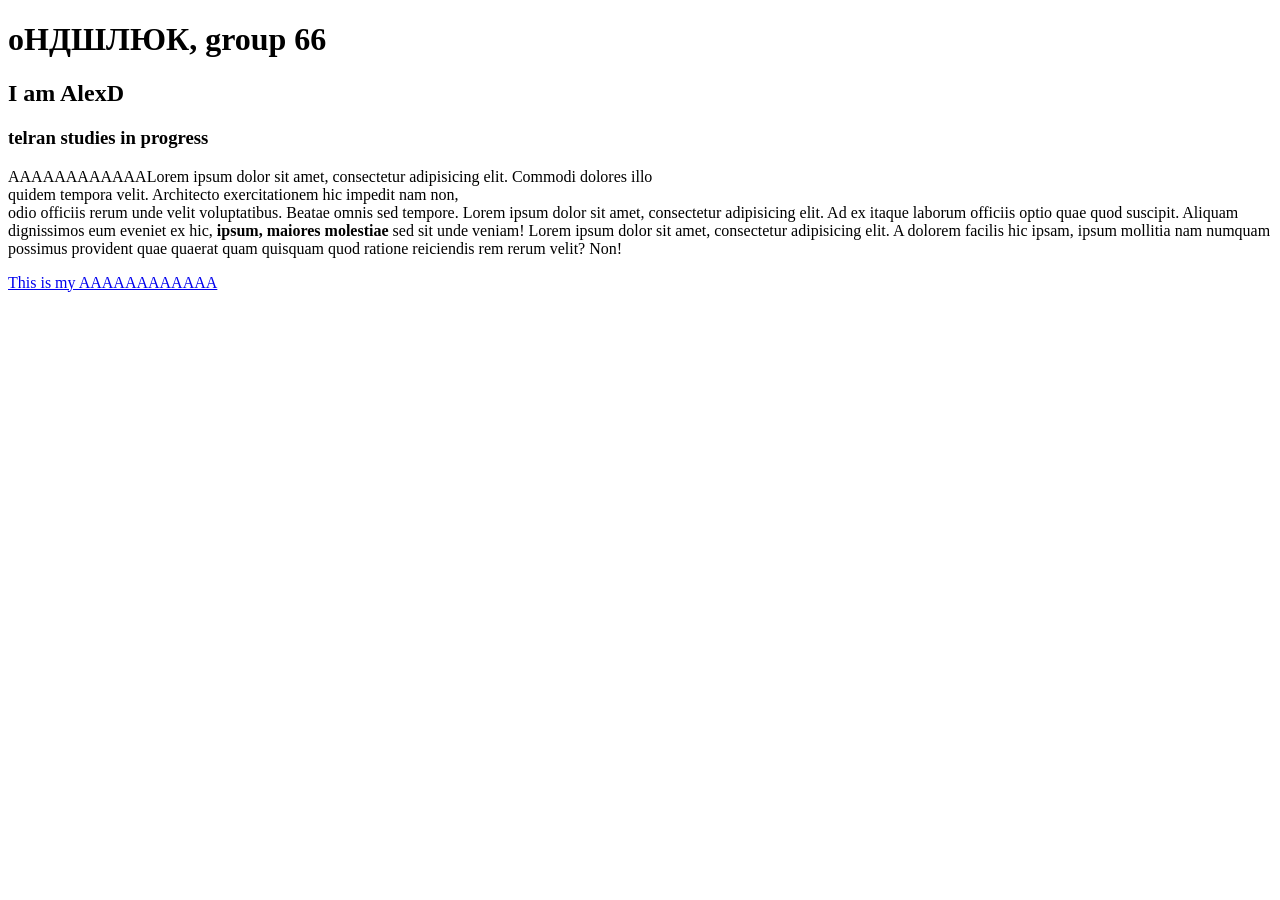
<file: l02/src/index.html>
<!DOCTYPE html>
<html lang="en">
<head>
    <meta charset="UTF-8">
    <title>Lesson 2</title>
</head>
<body>
<h1>оНДШЛЮК, group 66</h1>
<h2>I am AlexD</h2>
<h3>telran studies in progress</h3>


<p>AAAAAAAAAAAALorem ipsum dolor sit amet, consectetur adipisicing elit. Commodi
    dolores illo <br> quidem tempora velit. Architecto exercitationem
    hic impedit nam non, <br> odio officiis rerum unde velit
    voluptatibus. Beatae omnis sed tempore.
    Lorem ipsum dolor sit amet, consectetur adipisicing elit.
    Ad ex itaque laborum officiis optio quae quod suscipit.
    Aliquam dignissimos eum eveniet ex
    hic,<b> ipsum, maiores molestiae</b> sed sit unde veniam!
    Lorem ipsum dolor sit amet, consectetur adipisicing elit.
    A dolorem facilis hic ipsam, ipsum mollitia nam numquam
    possimus provident quae quaerat quam
    quisquam quod ratione reiciendis rem rerum velit? Non!</p>

<a href="https://www.w3schools.com/">This is my AAAAAAAAAAAA</a>


</body>
</html>
</file>
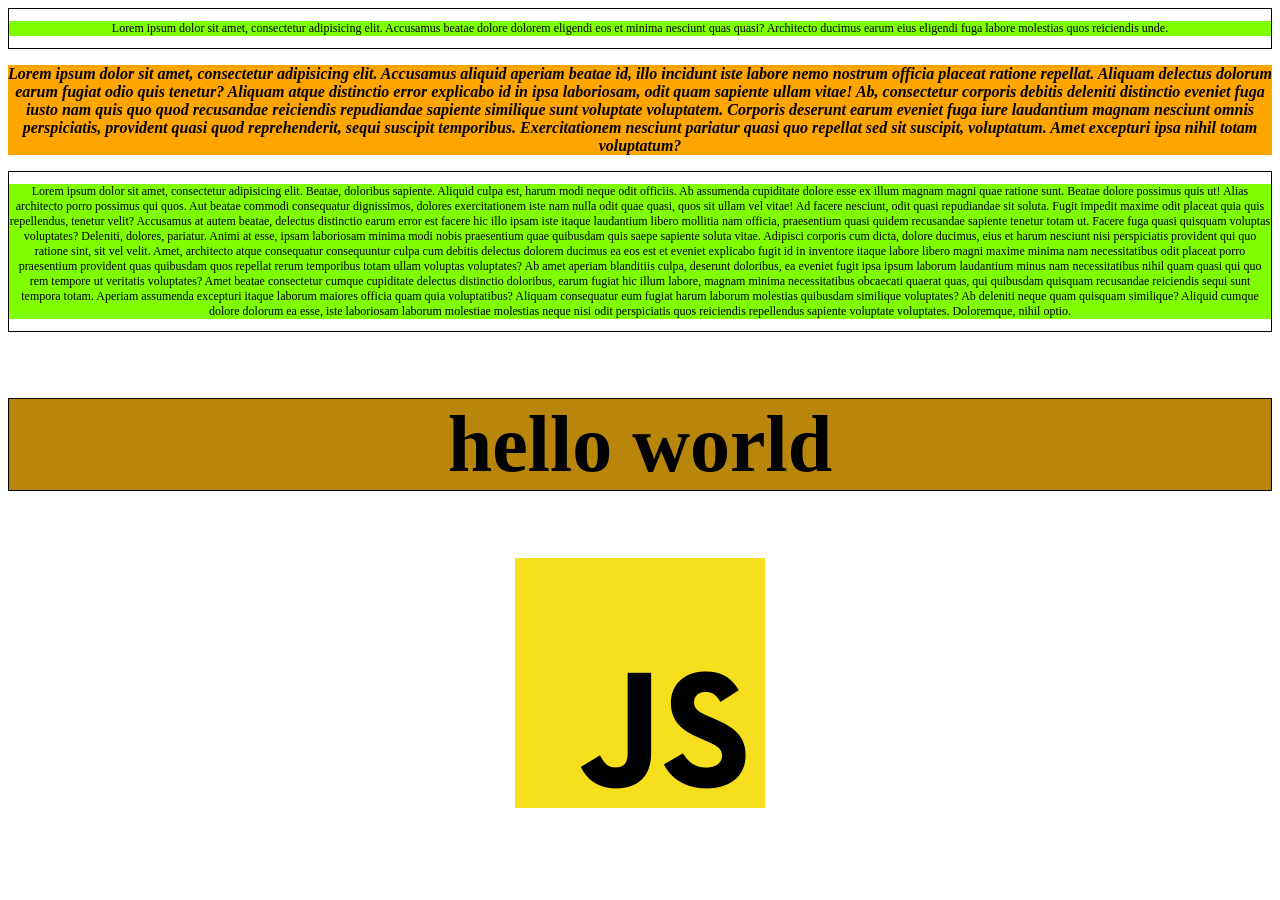
<file: l_04/src/index.html>
<!DOCTYPE html>
<html lang="la">
<head>
    <meta charset="UTF-8">
    <meta name="viewport" content="width=device-width, initial-scale=1.0">
    <title>Lesson 04</title>
    <link rel="shortcut icon" href="../pic/favicon.png" type="image/x-icon">
    <link rel="stylesheet" href="style.css">
</head>
<body>
<div class="box1 small big">
    <p id="p1">Lorem ipsum dolor sit amet, consectetur adipisicing elit.
        Accusamus beatae dolore dolorem eligendi eos et minima nesciunt
        quas quasi? Architecto ducimus earum eius eligendi fuga labore
        molestias quos reiciendis unde.
    </p>
</div>
<div class="box2">
<p id="p2">Lorem ipsum dolor sit amet, consectetur adipisicing elit. Accusamus aliquid aperiam beatae id, illo incidunt
    iste labore nemo nostrum officia placeat ratione repellat. Aliquam delectus dolorum earum fugiat odio quis tenetur?
    Aliquam atque distinctio error explicabo id in ipsa laboriosam, odit quam sapiente ullam vitae! Ab, consectetur
    corporis debitis deleniti distinctio eveniet fuga iusto nam quis quo quod recusandae reiciendis repudiandae sapiente
    similique sunt voluptate voluptatem. Corporis deserunt earum eveniet fuga iure laudantium magnam nesciunt omnis
    perspiciatis, provident quasi quod reprehenderit, sequi suscipit temporibus. Exercitationem nesciunt pariatur quasi
    quo repellat sed sit suscipit, voluptatum. Amet excepturi ipsa nihil totam voluptatum?</p>
</div>
<div class="box1 small">
    <p>Lorem ipsum dolor sit amet, consectetur adipisicing elit. Beatae, doloribus sapiente. Aliquid culpa est, harum
        modi neque odit officiis. Ab assumenda cupiditate dolore esse ex illum magnam magni quae ratione sunt. Beatae
        dolore possimus quis ut! Alias architecto porro possimus qui quos. Aut beatae commodi consequatur dignissimos,
        dolores exercitationem iste nam nulla odit quae quasi, quos sit ullam vel vitae! Ad facere nesciunt, odit quasi
        repudiandae sit soluta. Fugit impedit maxime odit placeat quia quis repellendus, tenetur velit? Accusamus at
        autem beatae, delectus distinctio earum error est facere hic illo ipsam iste itaque laudantium libero mollitia
        nam officia, praesentium quasi quidem recusandae sapiente tenetur totam ut. Facere fuga quasi quisquam voluptas
        voluptates? Deleniti, dolores, pariatur. Animi at esse, ipsam laboriosam minima modi nobis praesentium quae
        quibusdam quis saepe sapiente soluta vitae. Adipisci corporis cum dicta, dolore ducimus, eius et harum nesciunt
        nisi perspiciatis provident qui quo ratione sint, sit vel velit. Amet, architecto atque consequatur consequuntur
        culpa cum debitis delectus dolorem ducimus ea eos est et eveniet explicabo fugit id in inventore itaque labore
        libero magni maxime minima nam necessitatibus odit placeat porro praesentium provident quas quibusdam quos
        repellat rerum temporibus totam ullam voluptas voluptates? Ab amet aperiam blanditiis culpa, deserunt doloribus,
        ea eveniet fugit ipsa ipsum laborum laudantium minus nam necessitatibus nihil quam quasi qui quo rem tempore ut
        veritatis voluptates? Amet beatae consectetur cumque cupiditate delectus distinctio doloribus, earum fugiat hic
        illum labore, magnam minima necessitatibus obcaecati quaerat quas, qui quibusdam quisquam recusandae reiciendis
        sequi sunt tempora totam. Aperiam assumenda excepturi itaque laborum maiores officia quam quia voluptatibus?
        Aliquam consequatur eum fugiat harum laborum molestias quibusdam similique voluptates? Ab deleniti neque quam
        quisquam similique? Aliquid cumque dolore dolorum ea esse, iste laboriosam laborum molestiae molestias neque
        nisi odit perspiciatis quos reiciendis repellendus sapiente voluptate voluptates. Doloremque, nihil optio.</p>
</div>
<h2 class="box1 big">hello world</h2>
<img src="../pic/js.png" alt="JS" class="big">
</body>
</html>
</file>
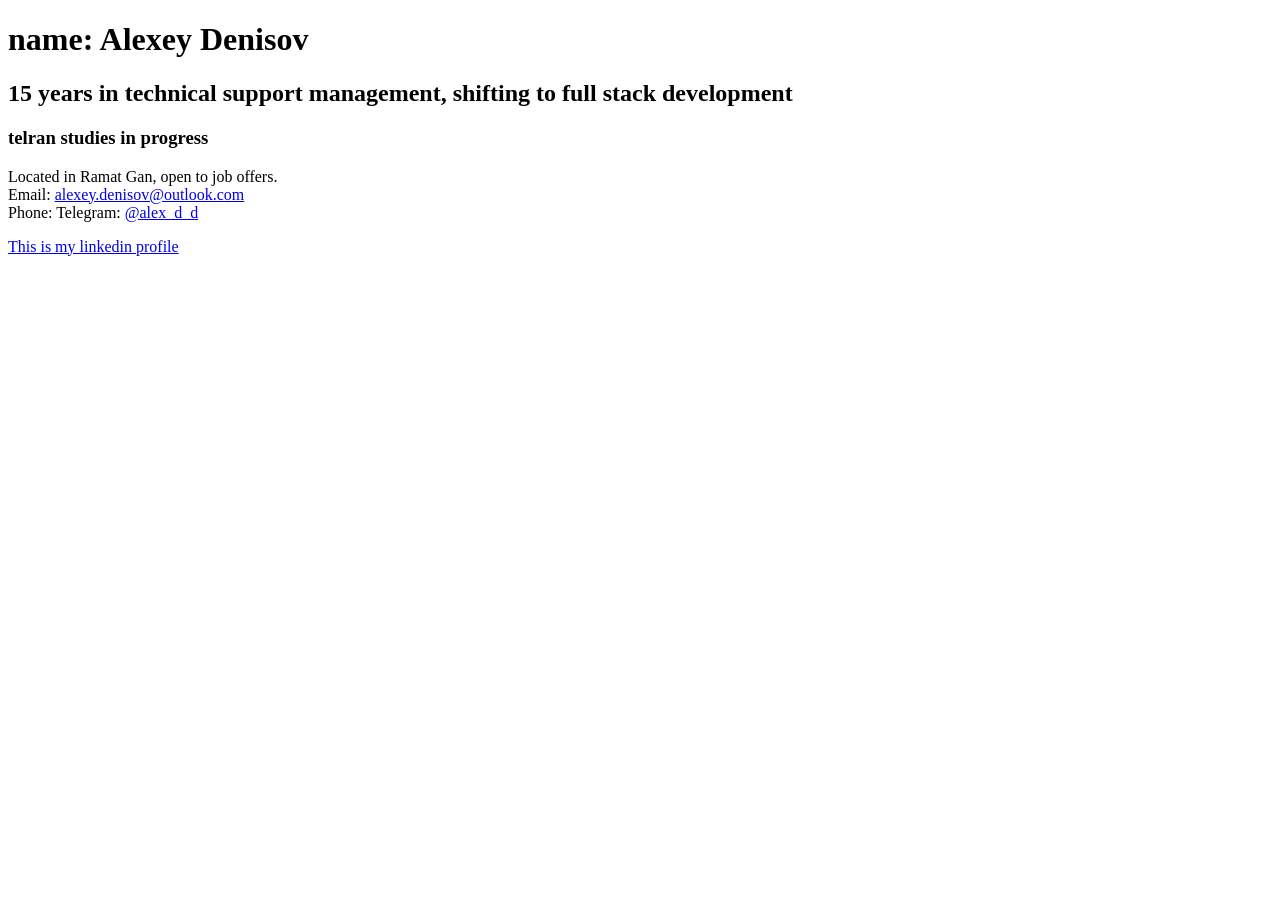
<file: business card.html>
<!DOCTYPE html>
<html lang="en">
<head>
    <meta charset="UTF-8">
    <title>business card</title>
</head>
<body>
<h1>name: Alexey Denisov</h1>
<h2>15 years in technical support management, shifting to full stack development</h2>
<h3>telran studies in progress</h3>


<p>Located in Ramat Gan, open to job offers. <br>

    Email:
    <a href="mailto:alexey.denisov@outlook.com">
        alexey.denisov@outlook.com
    </a><br>
    Phone:
<!--    <a href="tel:+972534929245">-->
<!--        +972 53 492 92 45-->
<!--    </a><br>-->
    Telegram:
    <a href="https://t.me/alex_d_d">
        @alex_d_d
    </a><br>

</p>

<a href="https://www.linkedin.com/in/alex-denisov-7512a897/">This is my linkedin profile</a>

</body>
</html>
</file>
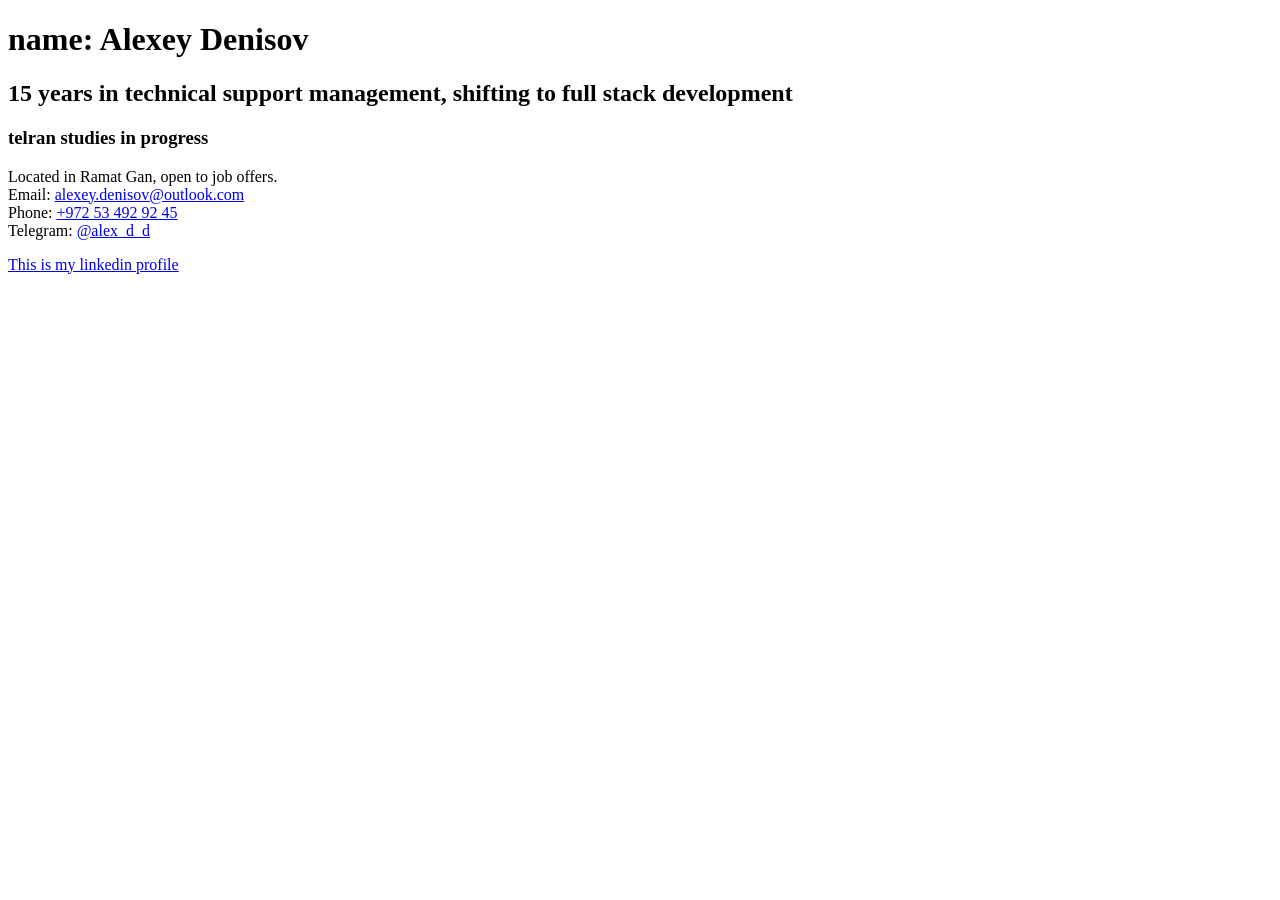
<file: src/business card.html>
<!DOCTYPE html>
<html lang="en">
<head>
    <meta charset="UTF-8">
    <title>business card</title>
</head>
<body>
<h1>name: Alexey Denisov</h1>
<h2>15 years in technical support management, shifting to full stack development</h2>
<h3>telran studies in progress</h3>


<p>Located in Ramat Gan, open to job offers. <br>

    Email:
    <a href="mailto:alexey.denisov@outlook.com">
        alexey.denisov@outlook.com
    </a><br>
    Phone:
    <a href="tel:+972534929245">
        +972 53 492 92 45
    </a><br>
    Telegram:
    <a href="https://t.me/alex_d_d">
        @alex_d_d
    </a><br>

</p>

<a href="https://www.linkedin.com/in/alex-denisov-7512a897/">This is my linkedin profile</a>

</body>
</html>
</file>
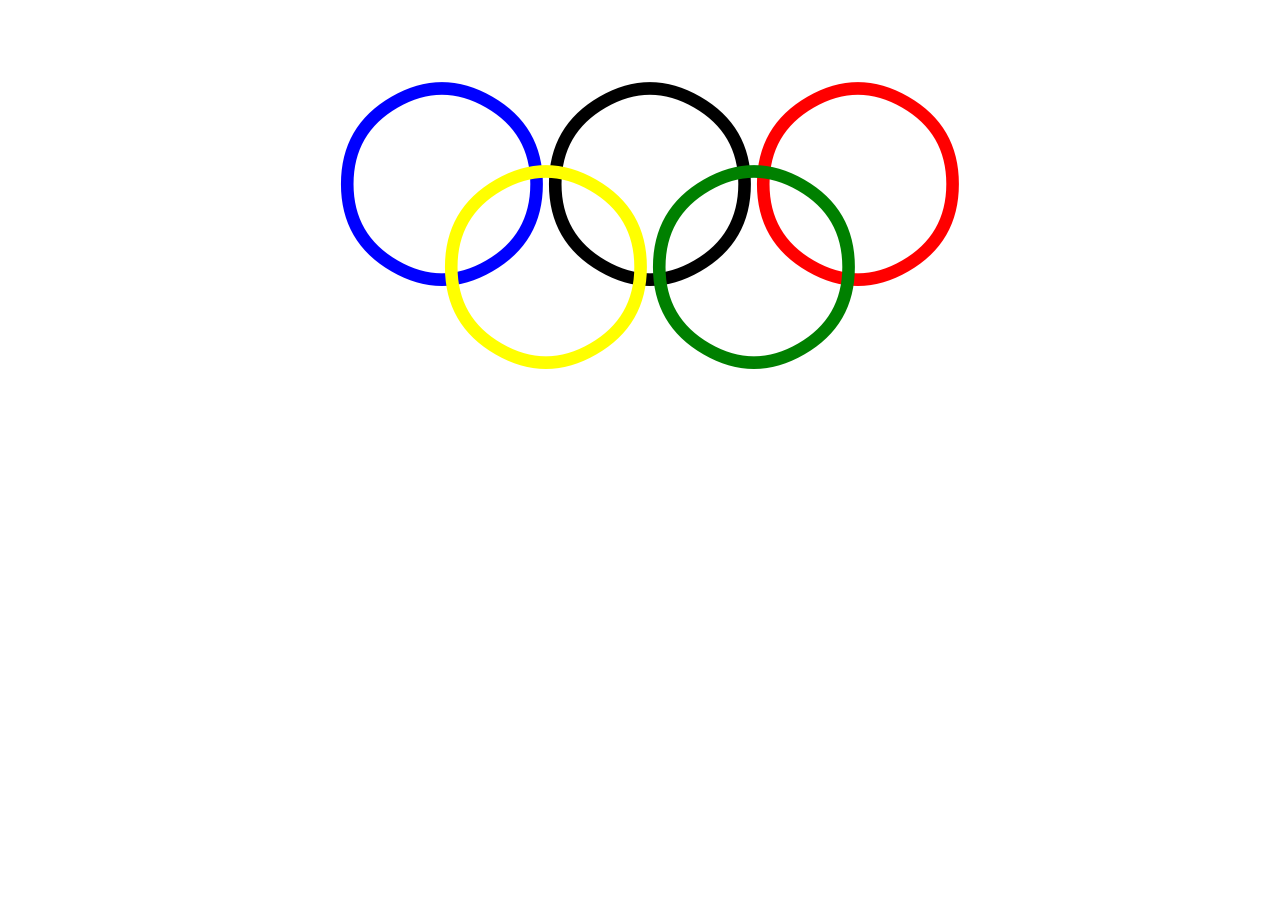
<file: l_04/css/rings'.html>
<!DOCTYPE html>
<html lang="en">
<head>
    <meta charset="UTF-8">
    <title>olympic rings</title>
    <link rel="stylesheet" href="style.css">
</head>
<body>
<div class="toprow">
    <div class="inline, ring, blue">◯</div>
    <div class="inline, ring, black">◯</div>
    <div class="inline, ring, red">◯</div>
</div>
<div class="bottomrow">
    <div class="inline, ring, yellow">◯</div>
    <div class="inline, ring, green">◯</div>
</div>
</body>
</html>
</file>
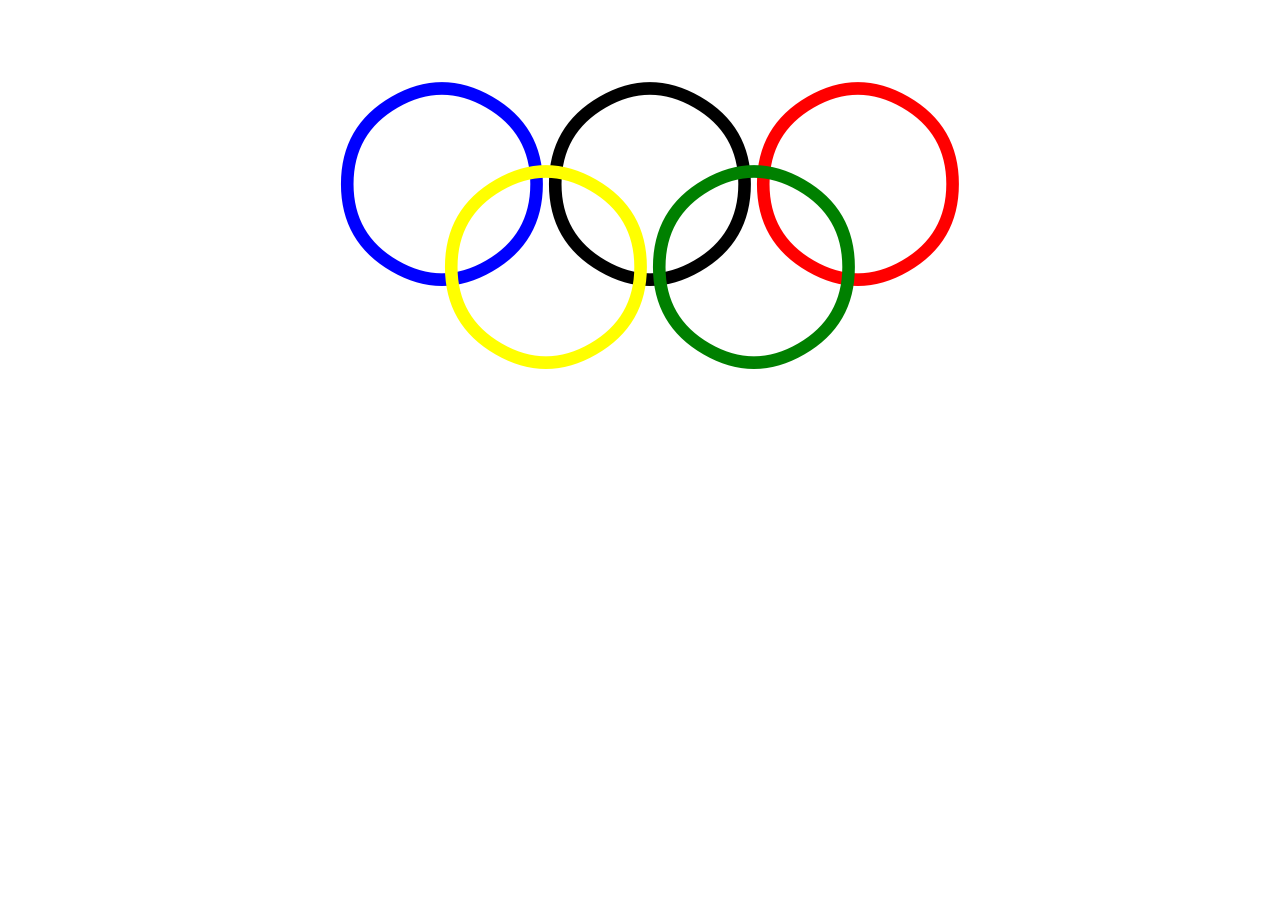
<file: l_04/css/rings.html>
<!DOCTYPE html>
<html lang="en">
<head>
    <meta charset="UTF-8">
    <title>olympic rings</title>
    <link rel="stylesheet" href="style.css">
</head>
<body>
<div class="toprow">
    <div class="ring, blue">◯</div>
    <div class="ring, black">◯</div>
    <div class="ring, red">◯</div>
</div>
<div class="bottomrow">
    <div class="ring, yellow">◯</div>
    <div class="ring, green">◯</div>
</div>
</body>
</html>
</file>
<file: l_04/src/style.css>
p {
    background-color: aquamarine;
}

#p2 {
    background-color: orange;
    font-weight: bold;
}

p {
    background-color: chartreuse;
}

#p2 {font-style : italic;}

h2 {
    background-color: darkgoldenrod;
    /*width: fit-content;*/
}

.box1 {
    border: 1px solid black;
}

.big {
    font-size : 80px;
}

.small {
    font-size : 12px;
}

* {
    text-align: center;
}
</file>
<file: l_04/css/style.css>
.black {
    color: black;
    display: inline;
    text-align: center;
    font-size: 200px;
    letter-spacing: -20px;
}

.blue {
    color: blue;
    display: inline;
    text-align: center;
    font-size: 200px;
    letter-spacing: -20px;
}

.red {
    color: red;
    display: inline;
    text-align: center;
    font-size: 200px;
    letter-spacing: -20px;
}

.green {
    color: green;
    display: inline;
    text-align: center;
    font-size: 200px;
    letter-spacing: -20px;
}

.yellow {
    color: yellow;
    display: inline;
    text-align: center;
    font-size: 200px;
    letter-spacing: -20px;
}

.toprow {
    text-align: center;
    margin: 50px 0 -150px;
}

.bottomrow {
    text-align: center;
    margin: -150px 0 50px;
}
</file>
